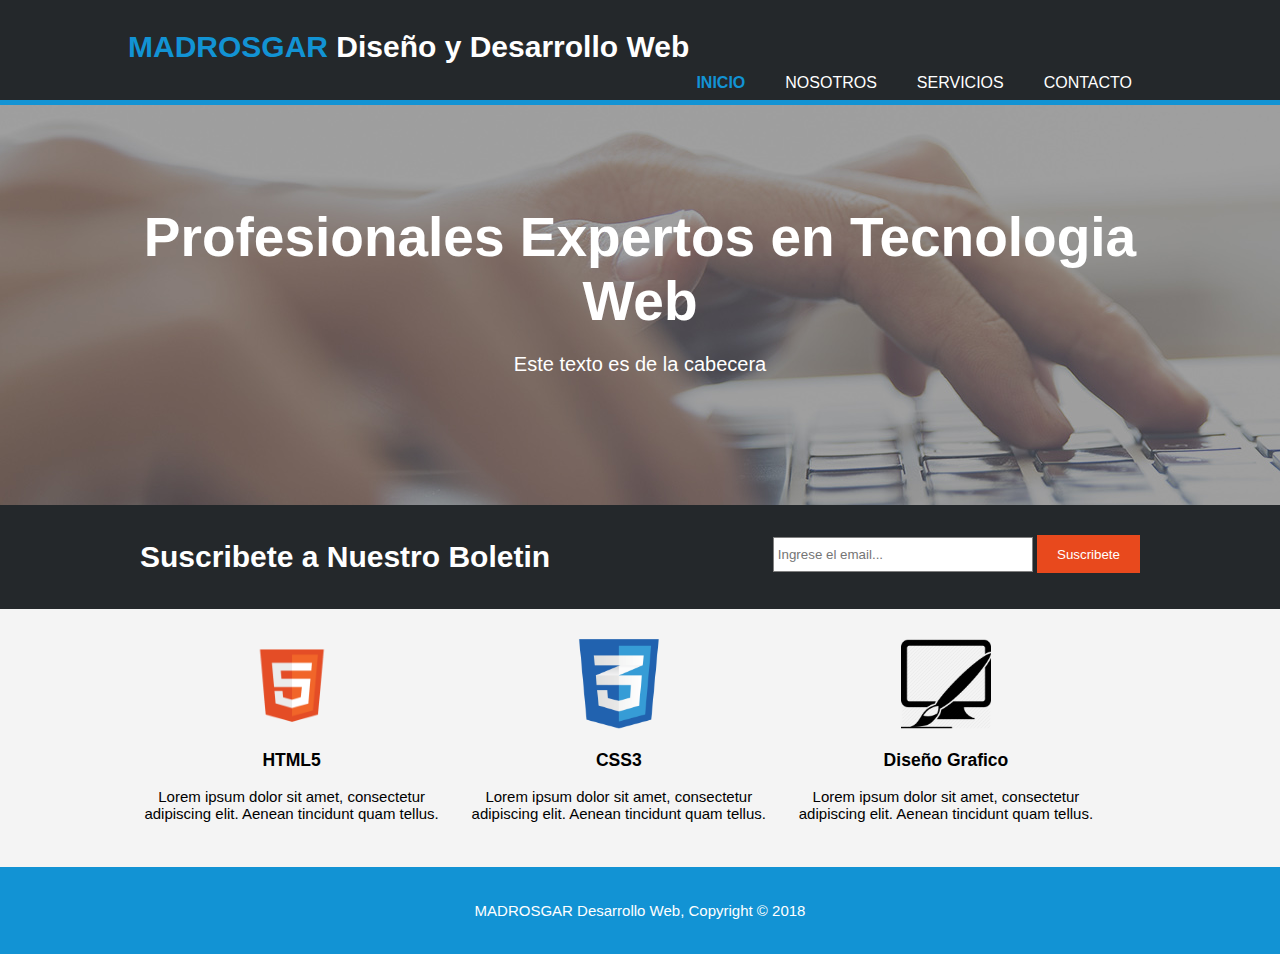
<file: Sitio Web/index.html>
<!DOCTYPE html>
<html>
<head>
	<title>MADROSGAR Desarrollo Web| BIENVENIDOS</title>
	<meta charset="uft-8">
	<meta name="viewport" content="width=device-width">
	<meta name="description" content="Dise�o y Desarrollo Web">
	<meta name="keywords" content="dise�o web, desarrollo web, seo, posicionamiento web">
	<meta name="author" content="JRosales11">
	<link rel="stylesheet" type="text/css" href="css/estilos.css">
</head>
<body>
	<header>
		<div class = "contenedor">
			<div id="marca">
				<h1><span class="resaltado">MADROSGAR</span> Dise�o y Desarrollo Web</h1>
			</div>
			<nav>
				<ul>
					<li class="actual"><a href="index.html">Inicio</a></li>
					<li><a href="nosotros.html">Nosotros</a></li>
					<li><a href="servicios.html">Servicios</a></li>
					<li><a href="contacto.html">Contacto</a></li>
				</ul>
			</nav>
		</div>
	</header>
	
	<section id="cabecera">
		<div class="contenedor">
			<h1>Profesionales Expertos en Tecnologia Web</h1>
			<p>Este texto es de la cabecera</p>
		</div>
	</section>
	
	<section id="boletin">
		<div class="contenedor">
			<h1>Suscribete a Nuestro Boletin</h1>
			<form>
				<input type="email" name="email" placeholder="Ingrese el email...">
				<button type="submit" class="boton1">Suscribete</button>
			</form>
		</div>
	</section>
	
	<section id="cajas">
		<div class="contenedor">
			<div class="caja">
				<img src="img/logo_html.png">
				<h3>HTML5</h3>
				<p>Lorem ipsum dolor sit amet, consectetur adipiscing elit. Aenean tincidunt quam tellus.</p>
			</div>
			<div class="caja">
				<img src="img/logo_css.png">
				<h3>CSS3</h3>
				<p>Lorem ipsum dolor sit amet, consectetur adipiscing elit. Aenean tincidunt quam tellus.</p>
			</div>
			<div class="caja">
				<img src="img/logo_brush.png">
				<h3>Dise�o Grafico</h3>
				<p>Lorem ipsum dolor sit amet, consectetur adipiscing elit. Aenean tincidunt quam tellus.</p>
			</div>
		</div>
	</section>
	
	<footer>
		<p>MADROSGAR Desarrollo Web, Copyright &copy; 2018</p>
	</footer>
	
</body>
</html>
</file>
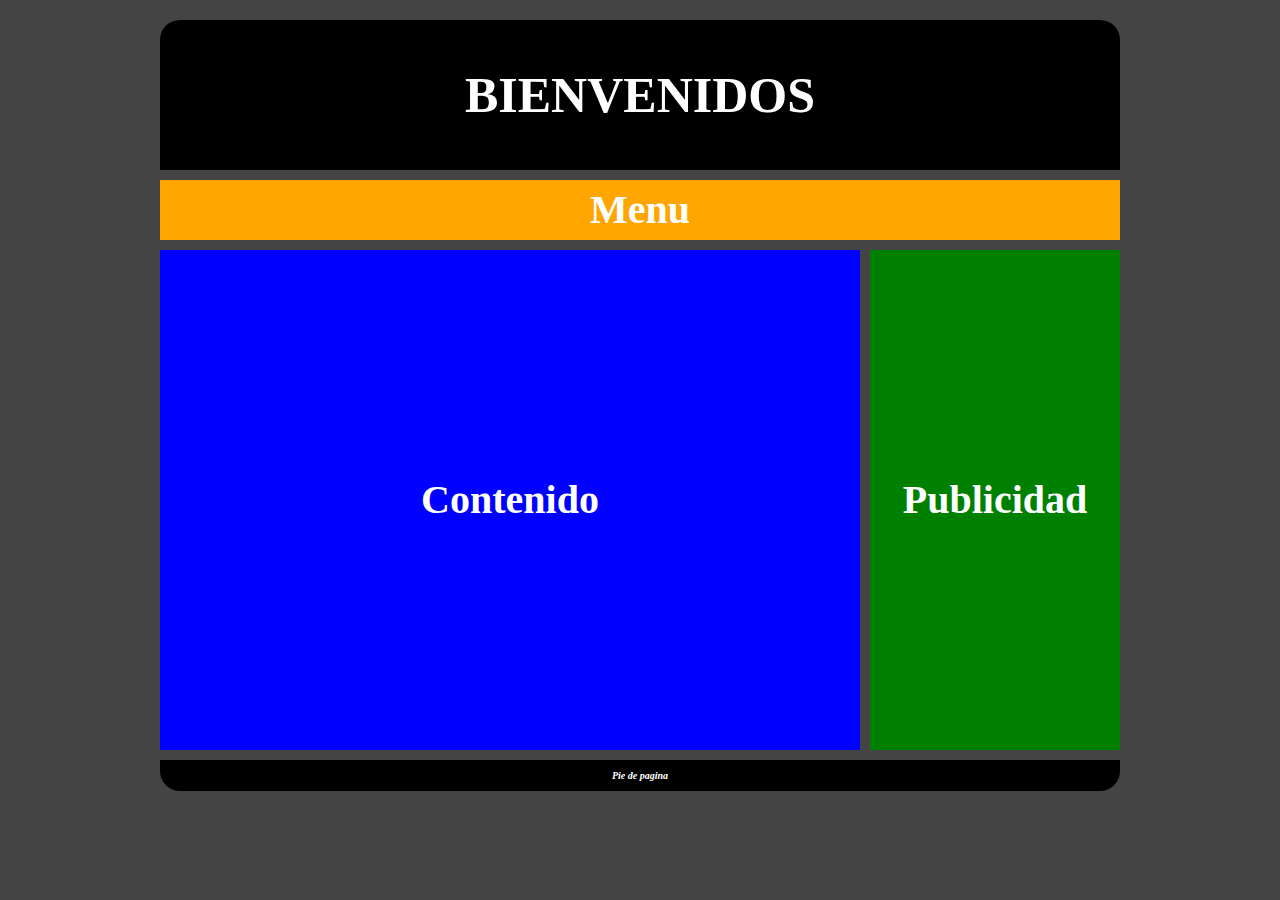
<file: sitio/index.html>
<!DOCTYPE html>
<html lang="es">
<head>
	<meta charset="UFT-8">
	<title>INICIO</title>
	<link rel="stylesheet" href="css/style.css">
</head>
<body>
<div id="contenedor">
	<header>
		<h1>BIENVENIDOS</h1>
	</header>
	<nav>
		<h2>Menu</h2>
	</nav>
	<section id="contenido">
		<article>
			<h2>Contenido</h2>
		</article>
	</section>
	<aside>
		<h2>Publicidad</h2>
	</aside>
	<footer>
		<h2>Pie de pagina</h2>
	</footer>
</div>
</body>
</html>
</file>
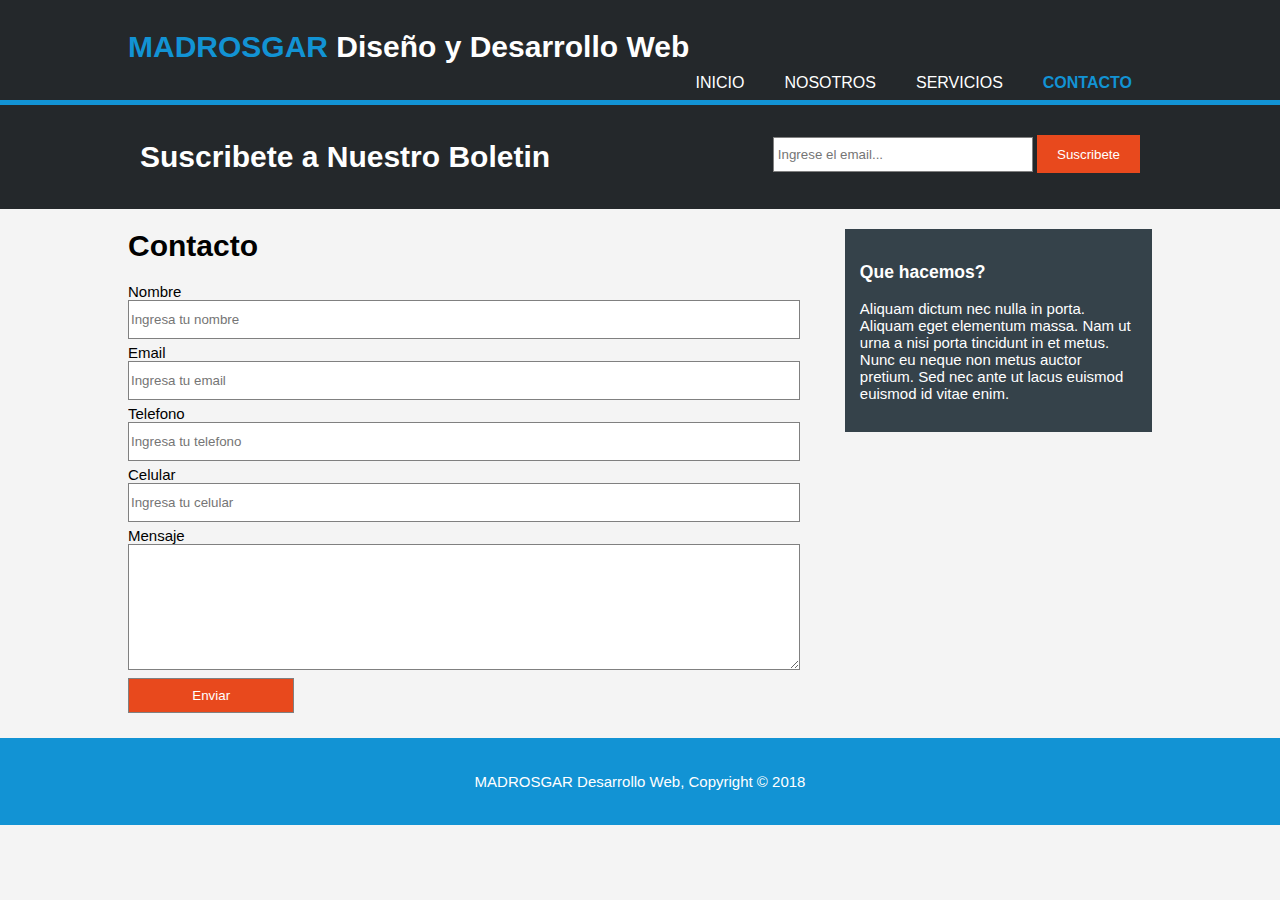
<file: Sitio Web/contacto.html>
<!DOCTYPE html>
<html>
<head>
	<title>MADROSGAR Desarrollo Web| Contacto</title>
	<meta charset="uft-8">
	<meta name="viewport" content="width=device-width">
	<meta name="description" content="Dise�o y Desarrollo Web">
	<meta name="keywords" content="dise�o web, desarrollo web, seo, posicionamiento web">
	<meta name="author" content="JRosales11">
	<link rel="stylesheet" type="text/css" href="css/estilos.css">
</head>
<body>
	<header>
		<div class = "contenedor">
			<div id="marca">
				<h1><span class="resaltado">MADROSGAR</span> Dise�o y Desarrollo Web</h1>
			</div>
			<nav>
				<ul>
					<li><a href="index.html">Inicio</a></li>
					<li><a href="nosotros.html">Nosotros</a></li>
					<li><a href="servicios.html">Servicios</a></li>
					<li class="actual"><a href="contacto.html">Contacto</a></li>
				</ul>
			</nav>
		</div>
	</header>	
		
	<section id="boletin">
		<div class="contenedor">
			<h1>Suscribete a Nuestro Boletin</h1>
			<form>
				<input type="email" name="email" placeholder="Ingrese el email...">
				<button type="submit" class="boton1">Suscribete</button>
			</form>
		</div>
	</section>
	
	<section id="main">
		<div class ="contenedor">
			<article id="main-col">
				<h1>Contacto</h1>
				<form>
					<label>Nombre</label>
					<input type="text" name="nombre" placeholder="Ingresa tu nombre">
					<br>
					<label>Email</label>
					<input type="text" name="email" placeholder="Ingresa tu email">
					<br>
					<label>Telefono</label>
					<input type="text" name="telefono" placeholder="Ingresa tu telefono">
					<br>
					<label>Celular</label>
					<input type="text" name="celular" placeholder="Ingresa tu celular">
					<br>
					<label>Mensaje</label>
					<textarea></textarea>
					<br>
					<input type="submit" value="Enviar">
				</form>
			</article>
			
			<aside id="lateral">
				<div class="oscuro">
					<h3>Que hacemos?</h3>
					<p>Aliquam dictum nec nulla in porta. Aliquam eget elementum massa. Nam ut urna a nisi porta tincidunt in et metus. Nunc eu neque 
					non metus auctor pretium. Sed nec ante ut lacus euismod euismod id vitae enim.</p>
				</div>
			</aside>
		</div>
	</section>
	
	
	<footer>
		<p>MADROSGAR Desarrollo Web, Copyright &copy; 2018</p>
	</footer>
	
</body>
</html>
</file>
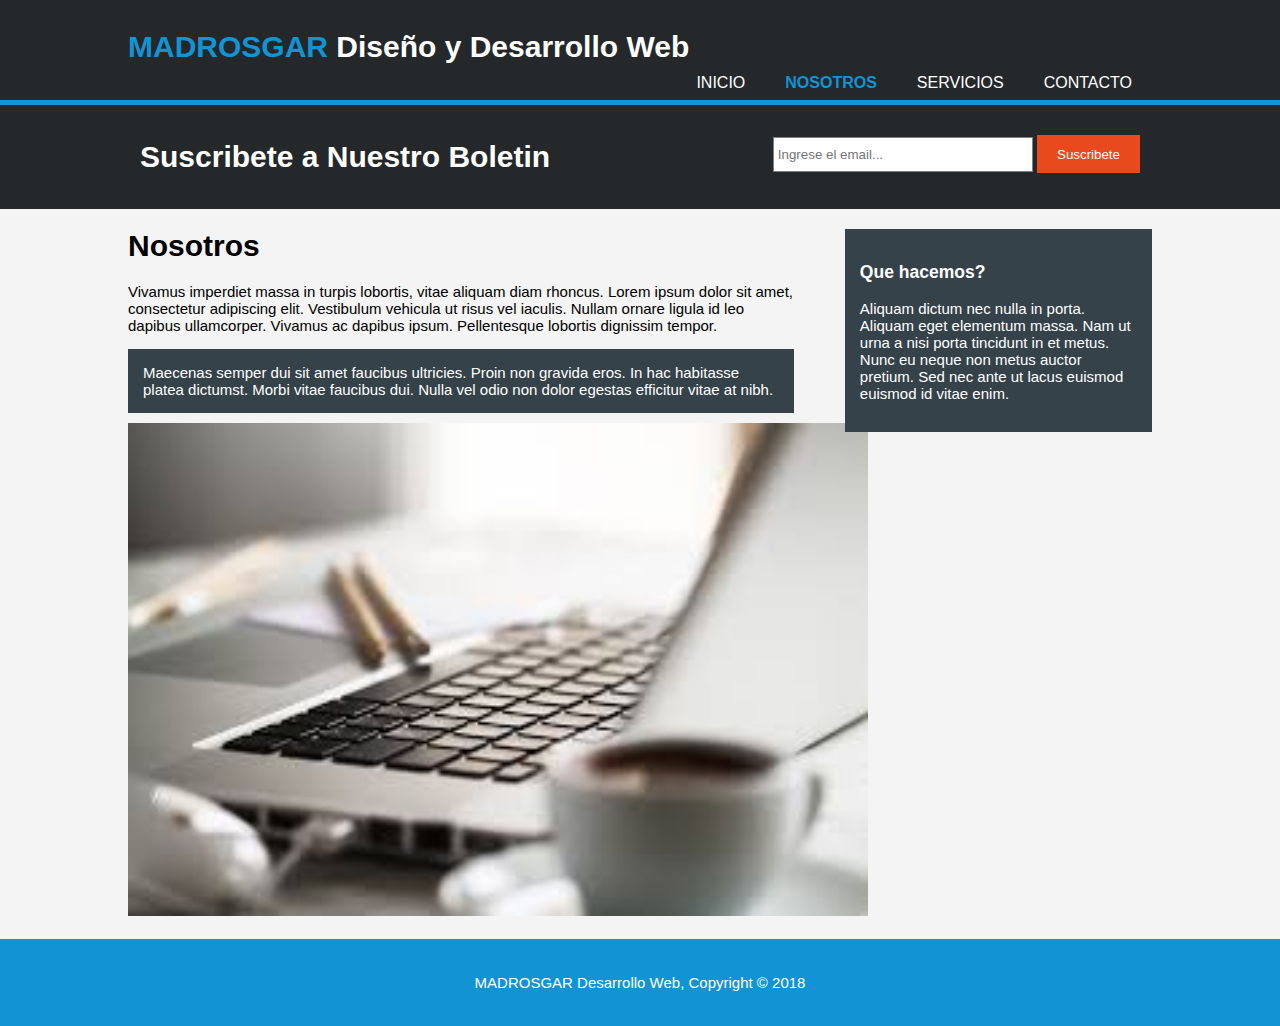
<file: Sitio Web/nosotros.html>
<!DOCTYPE html>
<html>
<head>
	<title>MADROSGAR Desarrollo Web| Nosotros</title>
	<meta charset="uft-8">
	<meta name="viewport" content="width=device-width">
	<meta name="description" content="Dise�o y Desarrollo Web">
	<meta name="keywords" content="dise�o web, desarrollo web, seo, posicionamiento web">
	<meta name="author" content="JRosales11">
	<link rel="stylesheet" type="text/css" href="css/estilos.css">
</head>
<body>
	<header>
		<div class = "contenedor">
			<div id="marca">
				<h1><span class="resaltado">MADROSGAR</span> Dise�o y Desarrollo Web</h1>
			</div>
			<nav>
				<ul>
					<li><a href="index.html">Inicio</a></li>
					<li  class="actual"><a href="nosotros.html">Nosotros</a></li>
					<li><a href="servicios.html">Servicios</a></li>
					<li><a href="contacto.html">Contacto</a></li>
				</ul>
			</nav>
		</div>
	</header>	
		
	<section id="boletin">
		<div class="contenedor">
			<h1>Suscribete a Nuestro Boletin</h1>
			<form>
				<input type="email" name="email" placeholder="Ingrese el email...">
				<button type="submit" class="boton1">Suscribete</button>
			</form>
		</div>
	</section>
	
	<section id="main">
		<div class ="contenedor">
			<article id="main-col">
				<h1>Nosotros</h1>
					<p>Vivamus imperdiet massa in turpis lobortis, vitae aliquam diam rhoncus. Lorem ipsum dolor sit amet, consectetur adipiscing elit. 
					Vestibulum vehicula ut risus vel iaculis. Nullam ornare ligula id leo dapibus ullamcorper. Vivamus ac dapibus ipsum. Pellentesque 
					lobortis dignissim tempor.</p>
					<p class="oscuro">
						Maecenas semper dui sit amet faucibus ultricies. Proin non gravida eros. In hac habitasse platea dictumst. Morbi vitae faucibus 
						dui. Nulla vel odio non dolor egestas efficitur vitae at nibh.
					</p>
				
				<img src="img/891.jpg" width="740">
			</article>
			
			<aside id="lateral">
				<div class="oscuro">
					<h3>Que hacemos?</h3>
					<p>Aliquam dictum nec nulla in porta. Aliquam eget elementum massa. Nam ut urna a nisi porta tincidunt in et metus. Nunc eu neque 
					non metus auctor pretium. Sed nec ante ut lacus euismod euismod id vitae enim.</p>
				</div>
			</aside>
		</div>
	</section>
	
	
	<footer>
		<p>MADROSGAR Desarrollo Web, Copyright &copy; 2018</p>
	</footer>
	
</body>
</html>
</file>
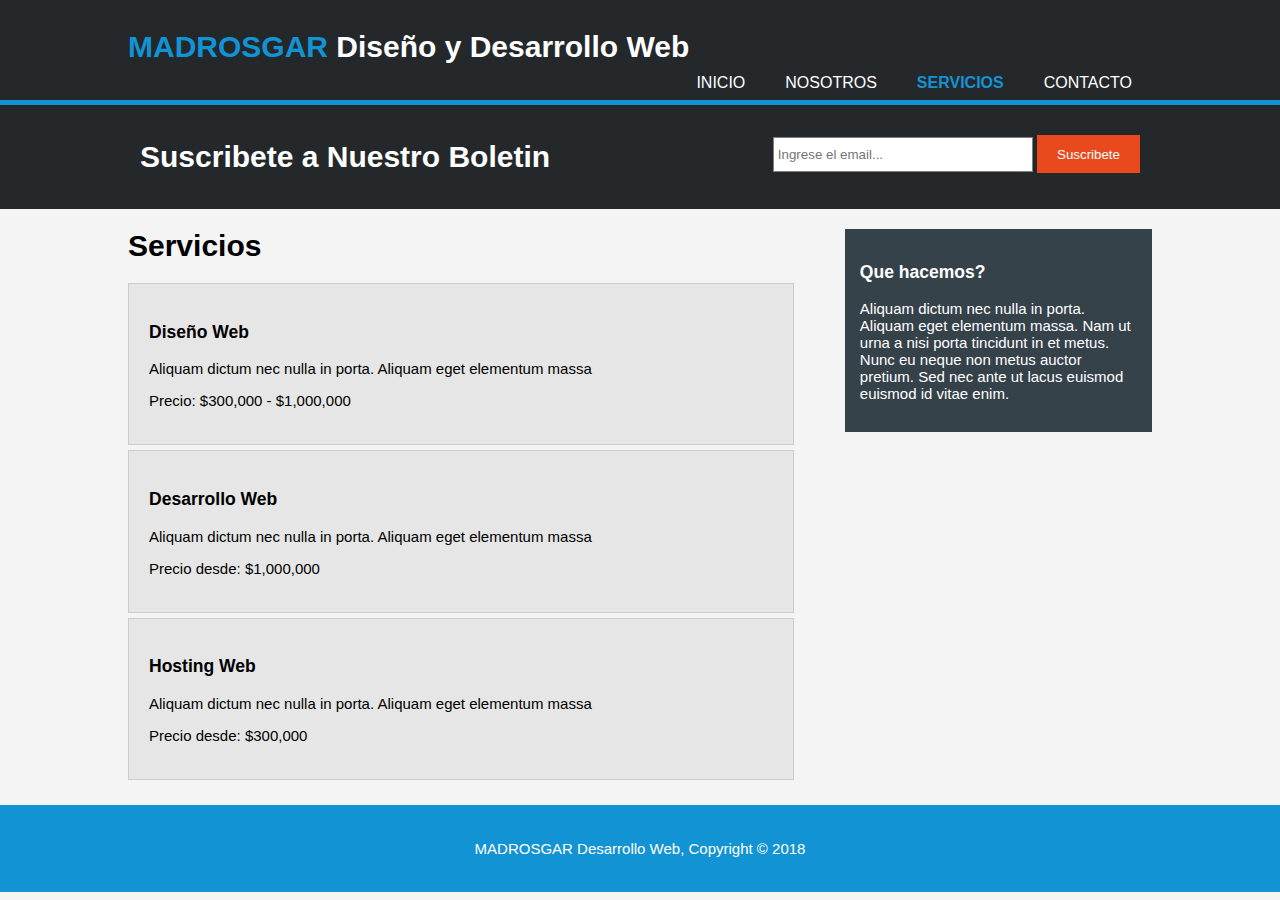
<file: Sitio Web/servicios.html>
<!DOCTYPE html>
<html>
<head>
	<title>MADROSGAR Desarrollo Web| Servicios</title>
	<meta charset="uft-8">
	<meta name="viewport" content="width=device-width">
	<meta name="description" content="Dise�o y Desarrollo Web">
	<meta name="keywords" content="dise�o web, desarrollo web, seo, posicionamiento web">
	<meta name="author" content="JRosales11">
	<link rel="stylesheet" type="text/css" href="css/estilos.css">
</head>
<body>
	<header>
		<div class = "contenedor">
			<div id="marca">
				<h1><span class="resaltado">MADROSGAR</span> Dise�o y Desarrollo Web</h1>
			</div>
			<nav>
				<ul>
					<li><a href="index.html">Inicio</a></li>
					<li><a href="nosotros.html">Nosotros</a></li>
					<li class="actual"><a href="servicios.html">Servicios</a></li>
					<li><a href="contacto.html">Contacto</a></li>
				</ul>
			</nav>
		</div>
	</header>	
		
	<section id="boletin">
		<div class="contenedor">
			<h1>Suscribete a Nuestro Boletin</h1>
			<form>
				<input type="email" name="email" placeholder="Ingrese el email...">
				<button type="submit" class="boton1">Suscribete</button>
			</form>
		</div>
	</section>
	
	<section id="main">
		<div class ="contenedor">
			<article id="main-col">
				<h1>Servicios</h1>
				<ul id="servicios">
					<li>
						<h3>Dise�o Web</h3>
						<p>Aliquam dictum nec nulla in porta. Aliquam eget elementum massa</p>
						<p>Precio: $300,000 - $1,000,000</p>
					</li>
					<li>
						<h3>Desarrollo Web</h3>
						<p>Aliquam dictum nec nulla in porta. Aliquam eget elementum massa</p>
						<p>Precio desde: $1,000,000</p>
					</li>
					<li>
						<h3>Hosting Web</h3>
						<p>Aliquam dictum nec nulla in porta. Aliquam eget elementum massa</p>
						<p>Precio desde: $300,000</p>
					</li>
				</ul>
			</article>
			
			<aside id="lateral">
				<div class="oscuro">
					<h3>Que hacemos?</h3>
					<p>Aliquam dictum nec nulla in porta. Aliquam eget elementum massa. Nam ut urna a nisi porta tincidunt in et metus. Nunc eu neque 
					non metus auctor pretium. Sed nec ante ut lacus euismod euismod id vitae enim.</p>
				</div>
			</aside>
		</div>
	</section>
	
	
	<footer>
		<p>MADROSGAR Desarrollo Web, Copyright &copy; 2018</p>
	</footer>
	
</body>
</html>
</file>
<file: Sitio Web/css/estilos.css>
body{
	font: 15px Arial, Helvetica, sans-serif;
	padding: 0px; /*Encabezado hacia afuera*/
	margin: 0px; /*Encabezado hacia adentro*/
	background-color: #f4f4f4;
}

/*Estilos globales*/
.contenedor{
	width: 80%;
	margin: auto;
	overflow: hidden; /*overflow = scroll*/
}

ul{
	margin: 0px;
	padding: 0px;
}

.boton1{
	height: 38px;
	background-color: #e8491d;
	border: 0px;
	padding-left: 20px;
	padding-right: 20px;
	color: #fff;
}

/* Encabezados*/
header{
	background-color: #24282b;
	color: #fff;
	padding-top: 30px;
	min-height: 70px;
	border-bottom: 5px solid #1293d4; /*linea azul del encabezado*/
}

header a{
	color: #fff;
	text-decoration: none; /*para quitar los hipervinculos de los link*/
	text-transform: uppercase; /*para convetir a mayuscula los textos*/
	font-size: 16px;
}

header li{
	float: left;
	display: inline; /*para que el menu se vean en linea horizontal*/
	padding: 0px /*padding-top*/ 20px/*padding-right*/ 0px/*padding-bottom*/ 20px;/*padding-left*/
}

header #marca{
	float: left;
}

header #marca h1{
	margin: 0px;
}

header nav{
	float: right;
	margin-top: 10px;
}

header .resaltado, header .actual a{
	color: #1293d4;
	font-weight: bold;
}

header a:hover{
	color: #ccc;
	font-weight: bold;
}

/*Cabecera con imagen*/
#cabecera{
	min-height: 400px;
	background: url('../img/cabecera.jpg') no-repeat 0 -400px;
	text-align: center;
	color: #fff;
}

#cabecera h1{
	margin-top: 100px;
	font-size: 55px;
	margin-bottom: 10px;
}

#cabecera p{
	font-size: 20px;
}

/*formulario boletin*/
#boletin{
	padding: 15px;
	color: #fff;
	background: #24282b;
}

#boletin h1{
	float: left;
}

#boletin form{
	float: right;
	margin-top: 15px;
}

#boletin input[type="email"]{
	padding: 4px;
	height: 25px;
	width: 250px;
}

/*Cajas*/
#cajas{
	margin-top: 20px;
}

#cajas .caja{
	float: left;
	text-align: center;
	width: 30%;
	padding: 10px;
}

#cajas .caja img{
	width: 90px;
}

/*Lateral*/
aside#lateral{
	float: right;
	width: 30%;
	margin-top: 10px;
}

.oscuro{
	padding: 15px;
	background-color: #35424a;
	color: #fff;
	margin-top: 10px;
	margin-bottom: 10px;
}

/*Main-col*/
article#main-col{
	float: left;
	width: 65%;
}

/*Servicios*/
ul#servicios li{
	list-style: none;
	padding: 20px;
	border: 1px solid #ccc;
	margin-bottom: 5px;
	background-color: #e6e6e6;
}

/*pie de pagina*/
footer{
	padding: 20px;
	margin-top: 20px;
	color: #fff;
	background-color: #1293d4;
	text-align: center;
}

input, textarea{
	width: 100%;
	height: 35px;
	border: 1px solid gray;
	margin-bottom: 5px;
}

textarea{
	height: 120px;
}

input[type="submit"]{
	background-color: #e8491d;
	color: #fff;
	width: 25%;
	
}

/*Media Queries - responsive*/
@media(max-width: 768px){
	header #marca,
	header nav,
	header nav li,
	#boletin h1,
	#boletin form,
	#cajas .caja,
	article#main-col,
	aside#lateral{
		float: none;
		text-align: center;
		width: 100%;
	}
	
	header{
		padding-bottom: 20px;
	}
	
	#boletin h1{
		margin-top: 40px;
	}
	
	#boletin  button{
		display: block;
		width: 100%;
	}
	
	#boletin form input[type="email"]{
		width: 100%;
		margin-bottom: 5px;
	}
	
	input, textarea{
		width: 98%;
	}
}
</file>
<file: sitio/css/style.css>
*{
	margin:	 0px;
	padding: 0px;
}

body {
	background: #444;
	color: 		#fff;
}

#contenedor{
	width: 			960px;
	margin: 		auto;
	margin-top: 	20px;
	margin-bottom: 	20px;
	border-radius: 	20px;
	overflow: 		hidden;
}

header{
	height: 	150px;
	background: #000;
}

header h1{
	font-size: 	 50px;
	text-align:  center;
	line-height: 150px;
}

nav{
	background: orange;
	height: 	60px;
	margin-top: 10px;
}

nav h2{
	font-size: 	 40px;
	text-align:  center;
	line-height: 60px;	
}

#contenido{
	width: 			700px;
	height: 		500px;
	float: 			left;
	background: 	blue;
	margin-top: 	10px;
	margin-right: 	10px;
	margin-bottom: 	10px;
}

#contenido h2{
	font-size: 	 40px;
	text-align:  center;
	line-height: 500px;	
}

aside{
	width: 		250px;
	height: 	500px;
	background: green;
	margin-top: 10px;
	float: 		right;
}

aside h2{
	font-size: 	 40px;
	text-align:  center;
	line-height: 500px;	
}

footer{
	background: #000;
	clear: 		both;
}

footer h2{
	font-size: 	10px;
	text-align: center;
	padding: 	10px;
	font-style: italic;
}
</file>
